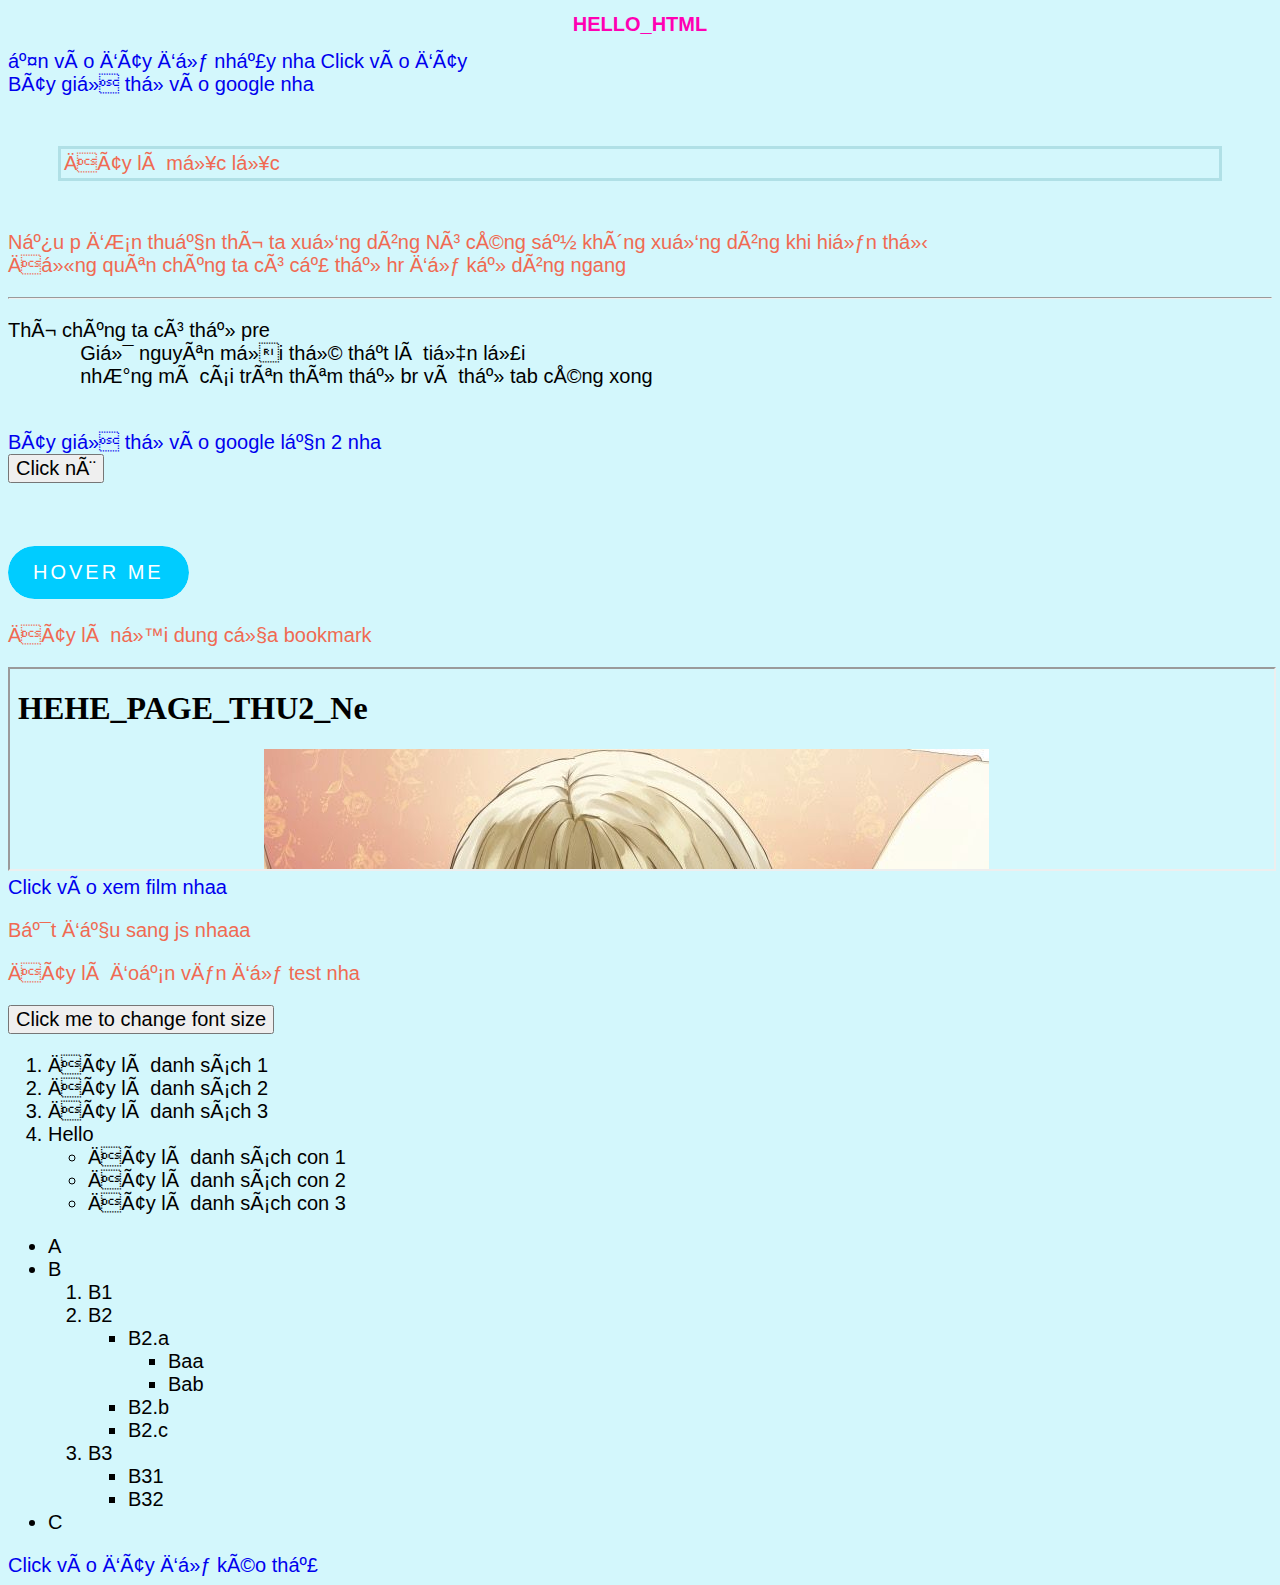
<file: index.html>
<!DOCTYPE html>
<html>
    <head>
        <title>HTML_COME_BACK</title>
        <link rel="stylesheet" href="css/style.css">
        <link rel="icon" type="image/x-icon" href="img/Pic1.jpg">
        <meta name="viewport" content="width=device-width, initial-scale=1.0">
        <meta charset="ISO-8859-1">
    </head>
    <body>
        <h1 style="text-align: center;">HELLO_HTML</h1>
        <a href="#demo">Ấn vào đây để nhảy nha</a>
        <a href="Day_1_test.html"> Click vào đây <br></a>
        <a href="https://www.google.com/"> Bây giờ thử vào google nha</a>
        <p class="mucluc">Đây là mục lục</p>
        <p>Nếu p đơn thuần thì ta xuống dòng
            Nó cũng sẽ không xuống dòng khi hiển thị <br> Đừng quên chúng ta 
            có cả thẻ  hr để kẻ dòng ngang <hr>
        </p>
        <pre>Thì chúng ta có thẻ pre
             Giữ nguyên mọi thứ thật là tiện lợi
             nhưng mà cái trên thêm thẻ br và thẻ tab cũng xong
        </pre>
        <a href="Day_1_test.html" target="_top"> Bây giờ thử vào google lần 2 nha <br></a>
        <button onclick="document.location='Day_1_test.html'">Click nè </button>
        <p><br></p>
        <a href="Day_2_test.html" class="button">Hover me</a>
        <br>
        <p id="demo">Đây là nội dung của bookmark</p>
        <iframe src="Day_1_test.html" name="iframe_1" height="200px" width="100%" title="Iframe Example"></iframe>
        <a href="Day_2_test.html" target="iframe_1">Click vào xem film nhaa</a>
        <p>Bắt đầu sang js nhaaa<br></p>
        <p id="js1">Đây là đoạn văn để test nha</p>
        <button type="button" src="script.js">Click me to change font size</button>
        <ol>
            <li>Đây là danh sách 1</li>
            <li>Đây là danh sách 2</li>
            <li>Đây là danh sách 3</li>
            <li>Hello
                <br>
                <ul>
                    <li>Đây là danh sách con 1</li>
                    <li>Đây là danh sách con 2</li>
                    <li>Đây là danh sách con 3</li>
                </ul>
            </li>
        </ol>
        <ul>
            <li>A</li>
            <li>B
                <ol>
                    <li draggable="true">B1</li>
                    <li>B2
                        <ul>
                            <li>B2.a
                                <ul>
                                    <li>Baa</li>
                                    <li>Bab</li>
                                </ul>
                            </li>
                            <li>B2.b</li>
                            <li>B2.c</li>
                        </ul>
                    </li>
                    <li>B3
                        <ul>
                            <li>B31</li>
                            <li>B32</li>
                        </ul>
                    </li>
                </ol>
            </li>
            <li>C</li>
        </ul>
        <a href="test2.html" draggable="true">Click vào đây để kéo thả</a>
        </body>
</html>
</file>
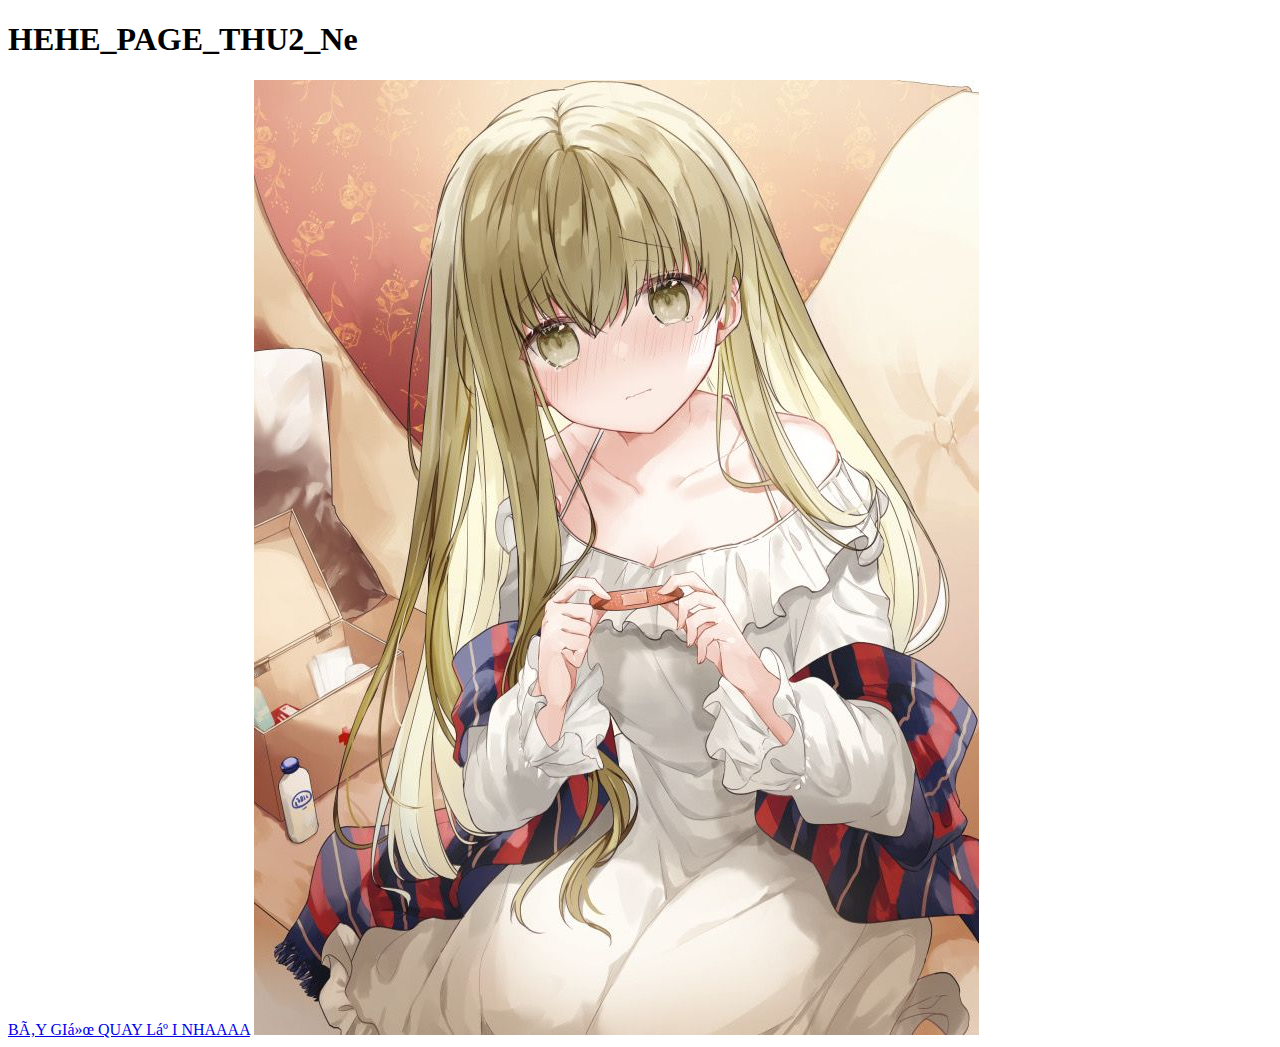
<file: Day_1_test.html>
<!DOCTYPE html>
<meta charset="ISO-8859-1">
<html>
    <head>
        <title>HTML_COME_BACK</title>
        <link rel="icon" type="image/x-icon" href="img/Pic1.jpg">
    </head>
    <body>
        <h1>HEHE_PAGE_THU2_Ne</h1>
        <a href="index.html">BÂY GIỜ QUAY LẠI NHAAAA</a>
        <img src="img/Pic1.jpg">
    </body>
</html>
</file>
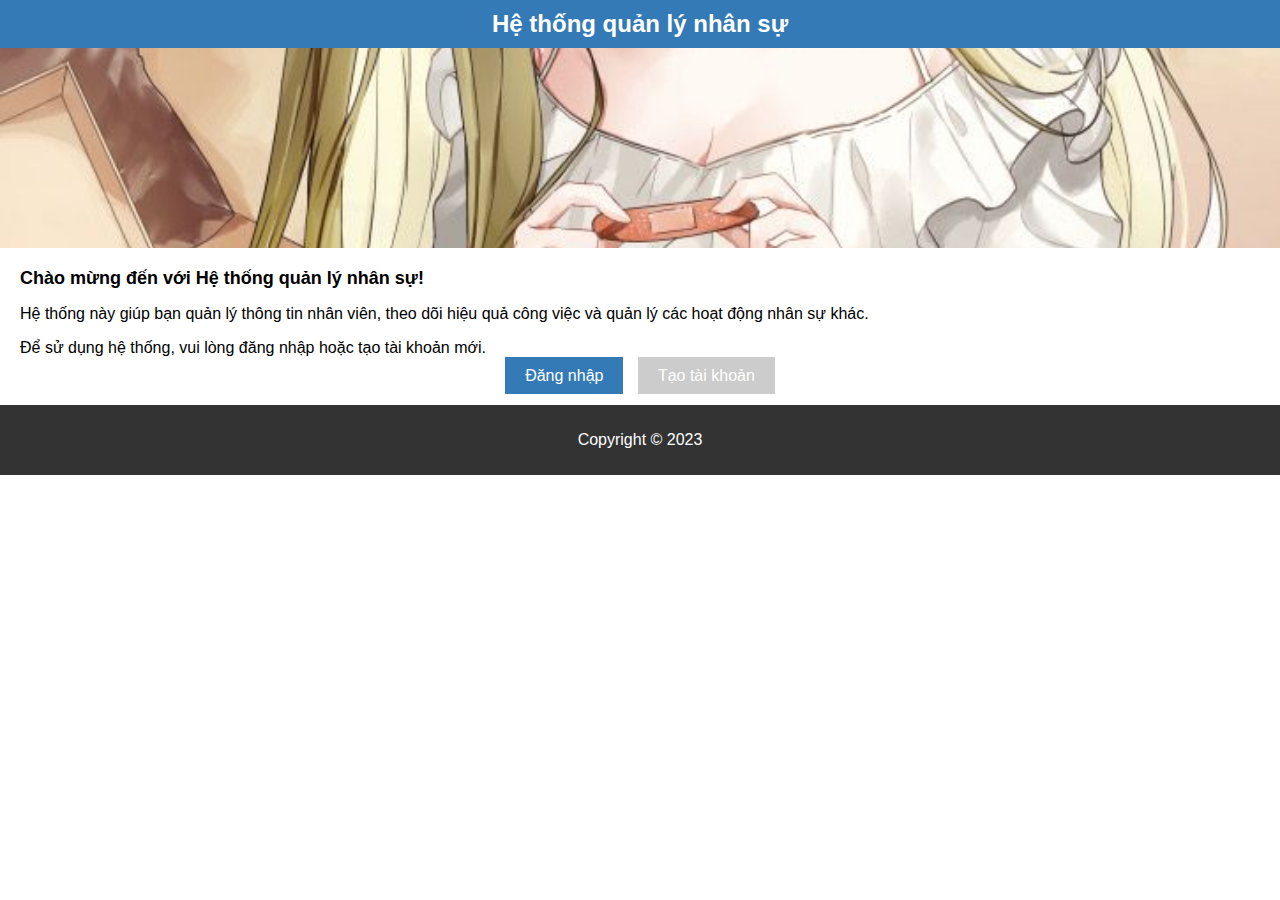
<file: test2.html>
<!DOCTYPE html>
<html lang="vi">
<head>
  <meta charset="UTF-8">
  <meta name="viewport" content="width=device-width, initial-scale=1.0">
  <title>Hệ thống quản lý nhân sự</title>
  <link rel="stylesheet" href="css/style1.css">
</head>
<body>
  <header>
    <h1>Hệ thống quản lý nhân sự</h1>
  </header>
  <main>
    <section class="banner">
      <img src="img/Pic1.jpg" alt="Hình ảnh banner">
    </section>
    <section class="content">
      <h2>Chào mừng đến với Hệ thống quản lý nhân sự!</h2>
      <p>Hệ thống này giúp bạn quản lý thông tin nhân viên, theo dõi hiệu quả công việc và quản lý các hoạt động nhân sự khác.</p>
      <p>Để sử dụng hệ thống, vui lòng đăng nhập hoặc tạo tài khoản mới.</p>
      <div class="buttons">
        <a href="login.html" class="btn btn-primary">Đăng nhập</a>
        <a href="register.html" class="btn btn-secondary">Tạo tài khoản</a>
      </div>
    </section>
  </main>
  <footer>
    <p>Copyright &copy; 2023</p>
  </footer>
</body>
</html>
</file>
<file: css/style.css>
body {
    background-color: rgb(211, 247, 252);
  }
h1{
    color: rgb(255, 0, 179);
  }
p {
    color: #f06a52;
  }
.mucluc {
    border: 3px solid powderblue;
    padding: 3px;
    margin: 50px;
}
* {
  font-family: Arial;
  text-decoration: none;
  font-size: 20px;
}
.button {
  display: inline-block;
  padding: 0.75rem 1.25rem;
  border-radius: 10rem;
  color: #fff;
  text-transform: uppercase;
  font-size: 1rem;
  letter-spacing: 0.15rem;
  transition: all 0.3s;
  position: relative;
  overflow: hidden;
  z-index: 1;
}
.button:after {
  content: '';
  position: absolute;
  bottom: 0;
  left: 0;
  width: 100%;
  height: 100%;
  background-color: #0cf;
  border-radius: 10rem;
  z-index: -2;
}
.button:before {
  content: '';
  position: absolute;
  bottom: 0;
  left: 0;
  width: 0%;
  height: 100%;
  background-color: #b3a700;
  transition: all 0.3s;
  border-radius: 10rem;
  z-index: -1;
}
.button:hover {
  color: #fff;
}
.button:hover:before {
  width: 100%;
}
</file>
<file: css/style1.css>
body {
    font-family: Arial, sans-serif;
    margin: 0;
    padding: 0;
  }
  
  header {
    background-color: #337ab7;
    color: #fff;
    padding: 10px;
    text-align: center;
  }
  
  header h1 {
    margin: 0;
    font-size: 24px;
  }
  
  .banner {
    height: 200px;
    overflow: hidden;
  }
  
  .banner img {
    width: 100%;
    height: 100%;
    object-fit: cover;
  }
  
  .content {
    padding: 20px;
  }
  
  .content h2 {
    margin-top: 0;
    font-size: 18px;
  }
  
  .content p {
    margin-bottom: 10px;
  }
  
  .buttons {
    text-align: center;
  }
  
  .buttons a {
    margin: 5px;
    padding: 10px 20px;
    text-decoration: none;
    color: #fff;
  }
  
  .btn-primary {
    background-color: #337ab7;
  }
  
  .btn-secondary {
    background-color: #ccc;
  }
  
  footer {
    background-color: #333;
    color: #fff;
    padding: 10px;
    text-align: center;
  }
</file>
